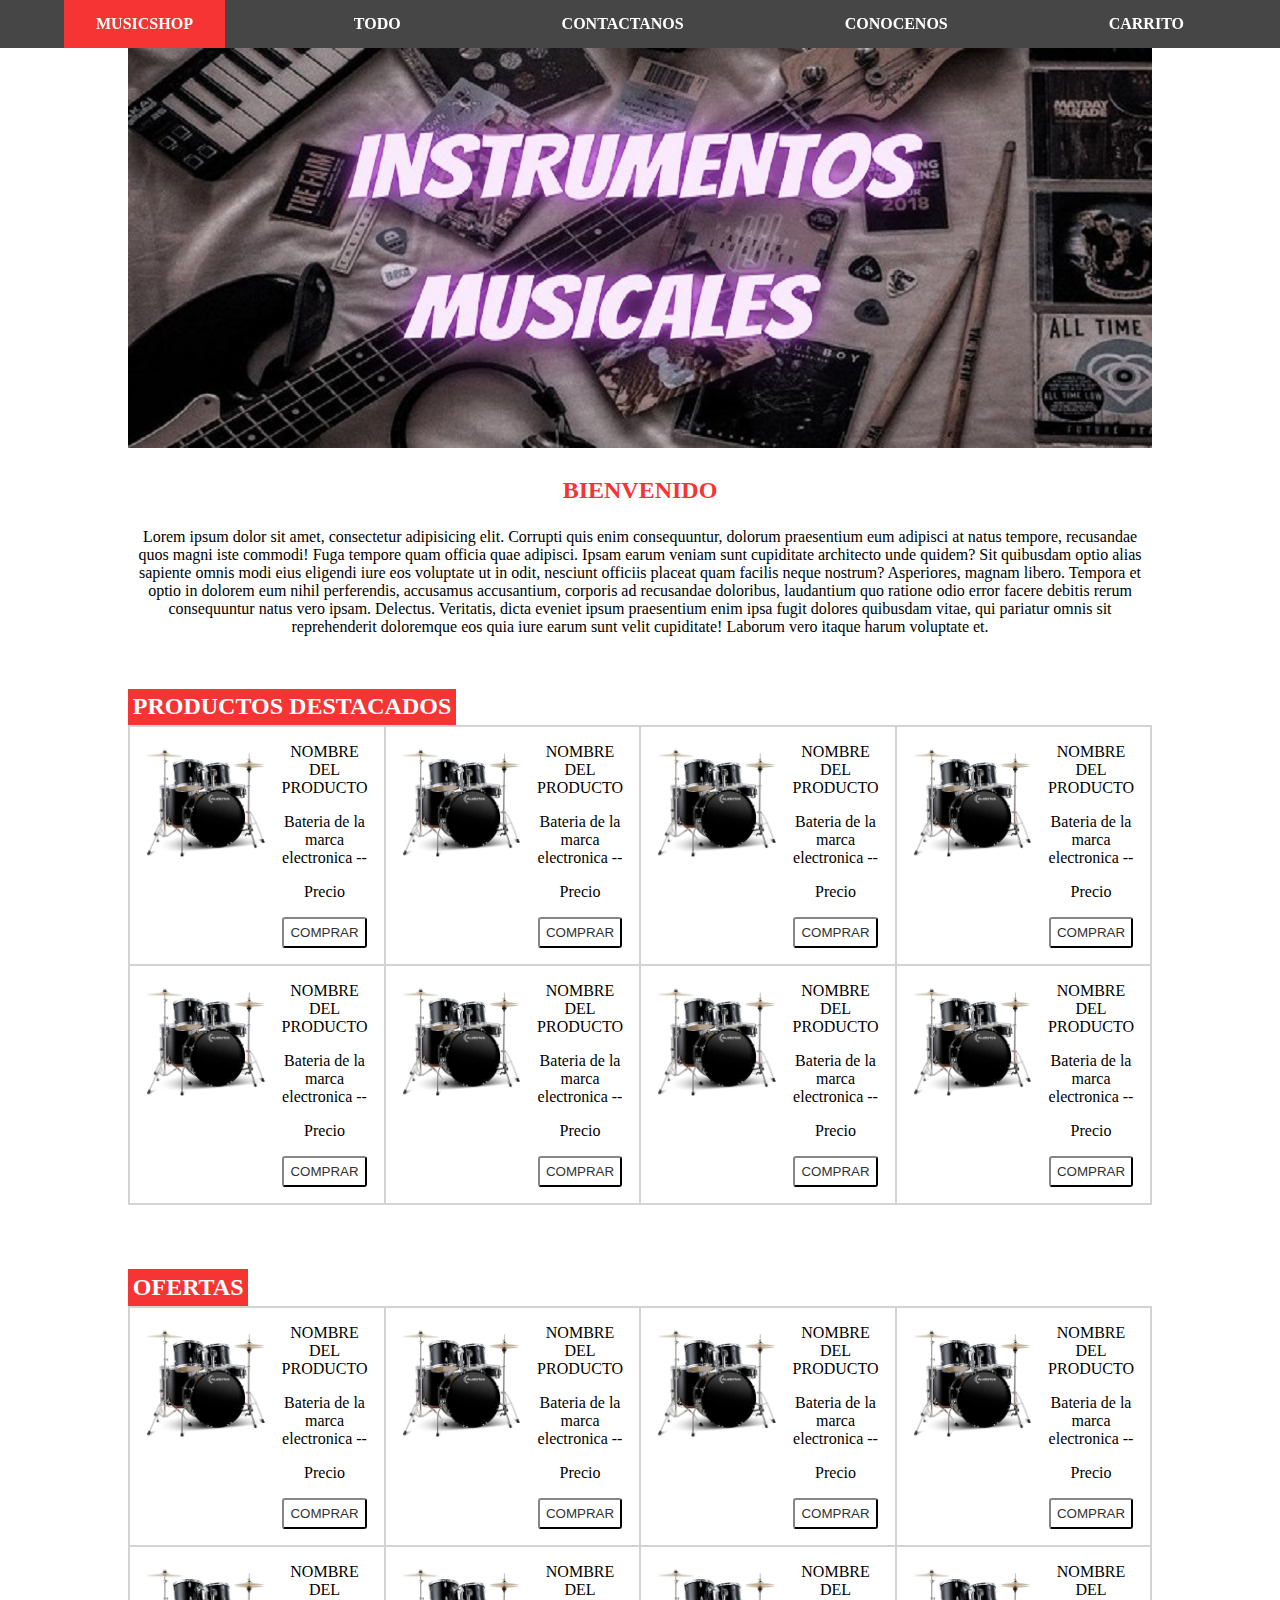
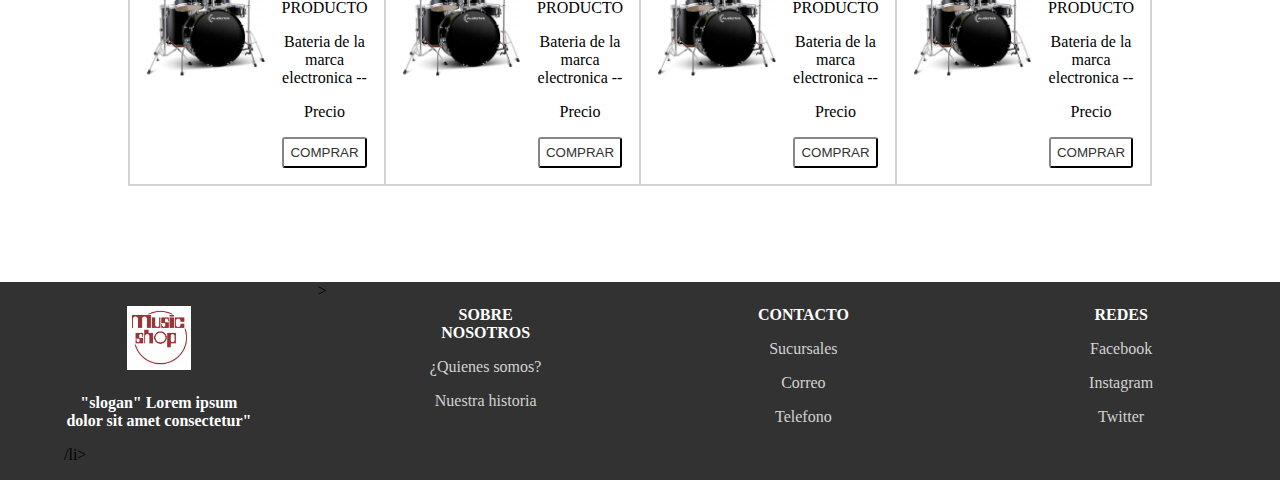
<file: index.html>
<!DOCTYPE html>
<html>
	<head>
		<meta charset="UTF-8">
		<meta http-equiv="X-UA-Compatible" content="IE=edge">
		<meta name="viewport" content="width=device-width, initial-scale=1.0">
		<title>MUSICSHOP</title>
        <link rel="icon" href="Recursos/Imagenes/logo.jpg" type="image/x-icon">
		<link rel="stylesheet" href="CSS/general.css">
		<link rel="stylesheet" href="CSS/estilos-index.css">
	</head>
	
	<body>
		<header>
			<nav class="nav-header">
				<ul class="secciones-header">
                    <li id="active"><a href="index.html">MUSICSHOP</a></li>
					<li><a href="HTML/categorias.html">TODO</a></li>
					<li><a href="HTML/contactanos.html">CONTACTANOS</a></li>
					<li><a href="HTML/conocenos.html">CONOCENOS</a></li>
					<li><a href="HTML/carrito.html">CARRITO</a></li>
				</ul>
			</nav>
		</header>

		<main>			
			<section class="slider">
				<a href="HTML/categorias.html">
					<ul>
						<li><img src="Recursos/Imagenes/banner1.jpg" alt="Foto_Inicio"></li>
						<li><img src="Recursos/Imagenes/banner2.jpg" alt="Foto_Inicio"></li>
						<li><img src="Recursos/Imagenes/banner3.jpg" alt="Foto_Inicio"></li>
					</ul>
				</a>				
			</section>

			<section class="texto">
			<h3 class="bienvenida">BIENVENIDO</h3>
				<p>
					Lorem ipsum dolor sit amet, consectetur adipisicing elit. Corrupti quis enim consequuntur, dolorum praesentium eum adipisci at natus tempore, recusandae quos magni iste commodi! Fuga tempore quam officia quae adipisci.
					Ipsam earum veniam sunt cupiditate architecto unde quidem? Sit quibusdam optio alias sapiente omnis modi eius eligendi iure eos voluptate ut in odit, nesciunt officiis placeat quam facilis neque nostrum?
					Asperiores, magnam libero. Tempora et optio in dolorem eum nihil perferendis, accusamus accusantium, corporis ad recusandae doloribus, laudantium quo ratione odio error facere debitis rerum consequuntur natus vero ipsam. Delectus.
					Veritatis, dicta eveniet ipsum praesentium enim ipsa fugit dolores quibusdam vitae, qui pariatur omnis sit reprehenderit doloremque eos quia iure earum sunt velit cupiditate! Laborum vero itaque harum voluptate et.
				</p>
			</section>

			<h3 class="titulares"><a href="">PRODUCTOS DESTACADOS</a></h3>
			<section class="productos">
				<article class="producto">
					<a href="HTML/producto.html"><img src="Recursos/Imagenes/Bateria.jpg"></a>
					<div>						
						<a href="HTML/producto.html">NOMBRE DEL PRODUCTO</a>
						<p>Bateria de la marca electronica --</p>
						<p>Precio</p>
						<button type="button">Comprar</button>
					</div>					
				</article>
				<article class="producto">
					<a href="HTML/producto.html"><img src="Recursos/Imagenes/Bateria.jpg"></a>
					<div>						
						<a href="HTML/producto.html">NOMBRE DEL PRODUCTO</a>
						<p>Bateria de la marca electronica --</p>
						<p>Precio</p>
						<button type="button">Comprar</button>
					</div>					
				</article>
				<article class="producto">
					<a href="HTML/producto.html"><img src="Recursos/Imagenes/Bateria.jpg"></a>
					<div>						
						<a href="HTML/producto.html">NOMBRE DEL PRODUCTO</a>
						<p>Bateria de la marca electronica --</p>
						<p>Precio</p>
						<button type="button">Comprar</button>
					</div>					
				</article>
				<article class="producto">
					<a href="HTML/producto.html"><img src="Recursos/Imagenes/Bateria.jpg"></a>
					<div>						
						<a href="HTML/producto.html">NOMBRE DEL PRODUCTO</a>
						<p>Bateria de la marca electronica --</p>
						<p>Precio</p>
						<button type="button">Comprar</button>
					</div>					
				</article>
				<article class="producto">
					<a href="HTML/producto.html"><img src="Recursos/Imagenes/Bateria.jpg"></a>
					<div>						
						<a href="HTML/producto.html">NOMBRE DEL PRODUCTO</a>
						<p>Bateria de la marca electronica --</p>
						<p>Precio</p>
						<button type="button">Comprar</button>
					</div>					
				</article>
				<article class="producto">
					<a href="HTML/producto.html"><img src="Recursos/Imagenes/Bateria.jpg"></a>
					<div>						
						<a href="HTML/producto.html">NOMBRE DEL PRODUCTO</a>
						<p>Bateria de la marca electronica --</p>
						<p>Precio</p>
						<button type="button">Comprar</button>
					</div>					
				</article>
				<article class="producto">
					<a href="HTML/producto.html"><img src="Recursos/Imagenes/Bateria.jpg"></a>
					<div>						
						<a href="HTML/producto.html">NOMBRE DEL PRODUCTO</a>
						<p>Bateria de la marca electronica --</p>
						<p>Precio</p>
						<button type="button">Comprar</button>
					</div>					
				</article>
				<article class="producto">
					<a href="HTML/producto.html"><img src="Recursos/Imagenes/Bateria.jpg"></a>
					<div>						
						<a href="HTML/producto.html">NOMBRE DEL PRODUCTO</a>
						<p>Bateria de la marca electronica --</p>
						<p>Precio</p>
						<button type="button">Comprar</button>
					</div>					
				</article>
			</section>
            
            
            <h3 class="titulares"><a href="">OFERTAS</a></h3>
            
			<section class="productos">
				<article class="producto">
					<a href="HTML/producto.html"><img src="Recursos/Imagenes/Bateria.jpg"></a>
					<div>						
						<a href="HTML/producto.html">NOMBRE DEL PRODUCTO</a>
						<p>Bateria de la marca electronica --</p>
						<p>Precio</p>
						<button type="button">Comprar</button>
					</div>					
				</article>
				<article class="producto">
					<a href="HTML/producto.html"><img src="Recursos/Imagenes/Bateria.jpg"></a>
					<div>						
						<a href="HTML/producto.html">NOMBRE DEL PRODUCTO</a>
						<p>Bateria de la marca electronica --</p>
						<p>Precio</p>
						<button type="button">Comprar</button>
					</div>					
				</article>
				<article class="producto">
					<a href="HTML/producto.html"><img src="Recursos/Imagenes/Bateria.jpg"></a>
					<div>						
						<a href="HTML/producto.html">NOMBRE DEL PRODUCTO</a>
						<p>Bateria de la marca electronica --</p>
						<p>Precio</p>
						<button type="button">Comprar</button>
					</div>					
				</article>
				<article class="producto">
					<a href="HTML/producto.html"><img src="Recursos/Imagenes/Bateria.jpg"></a>
					<div>						
						<a href="HTML/producto.html">NOMBRE DEL PRODUCTO</a>
						<p>Bateria de la marca electronica --</p>
						<p>Precio</p>
						<button type="button">Comprar</button>
					</div>					
				</article>
				<article class="producto">
					<a href="HTML/producto.html"><img src="Recursos/Imagenes/Bateria.jpg"></a>
					<div>						
						<a href="HTML/producto.html">NOMBRE DEL PRODUCTO</a>
						<p>Bateria de la marca electronica --</p>
						<p>Precio</p>
						<button type="button">Comprar</button>
					</div>					
				</article>
				<article class="producto">
					<a href="HTML/producto.html"><img src="Recursos/Imagenes/Bateria.jpg"></a>
					<div>						
						<a href="HTML/producto.html">NOMBRE DEL PRODUCTO</a>
						<p>Bateria de la marca electronica --</p>
						<p>Precio</p>
						<button type="button">Comprar</button>
					</div>					
				</article>
				<article class="producto">
					<a href="HTML/producto.html"><img src="Recursos/Imagenes/Bateria.jpg"></a>
					<div>						
						<a href="HTML/producto.html">NOMBRE DEL PRODUCTO</a>
						<p>Bateria de la marca electronica --</p>
						<p>Precio</p>
						<button type="button">Comprar</button>
					</div>					
				</article>
				<article class="producto">
					<a href="HTML/producto.html"><img src="Recursos/Imagenes/Bateria.jpg"></a>
					<div>						
						<a href="HTML/producto.html">NOMBRE DEL PRODUCTO</a>
						<p>Bateria de la marca electronica --</p>
						<p>Precio</p>
						<button type="button">Comprar</button>
					</div>					
				</article>
			</section>


		</main>

        <footer>
            <nav class="nav-footer">
				<ul class="secciones-footer">
                    <li><a href="index.html" id="logo"><img src="Recursos/Imagenes/logo.jpg" id="logo" alt="img_logo"></a></li>
                    <li><p class="li-princ">"slogan" Lorem ipsum dolor sit amet consectetur"</p> /li>
                </ul>>
                <ul class="secciones-footer">
                    <li><a href="conocenos.html" class="li-princ">SOBRE NOSOTROS</a></li>
                    <li><a href="conocenos.html">¿Quienes somos?</a></li>
                    <li><a href="conocenos.html">Nuestra historia</a></li>
                </ul>
				<ul class="secciones-footer">
                    <li><a href="" class="li-princ">CONTACTO</a></li>
                    <li><a href="">Sucursales</a></li>
                    <li><a href="">Correo</a></li>
                    <li><a href="">Telefono</a></li>
                </ul>
				<ul class="secciones-footer">
					<li><a href="contactanos.html" class="li-princ">REDES</a></li>
					<li><a href="https://www.facebook.com/">Facebook</a></li>
					<li><a href="https://www.instagram.com/">Instagram</a></li>
					<li><a href="https://twitter.com/">Twitter</a></li>
				</ul>
            </nav>
        </footer>
	</body>
</html>
</file>
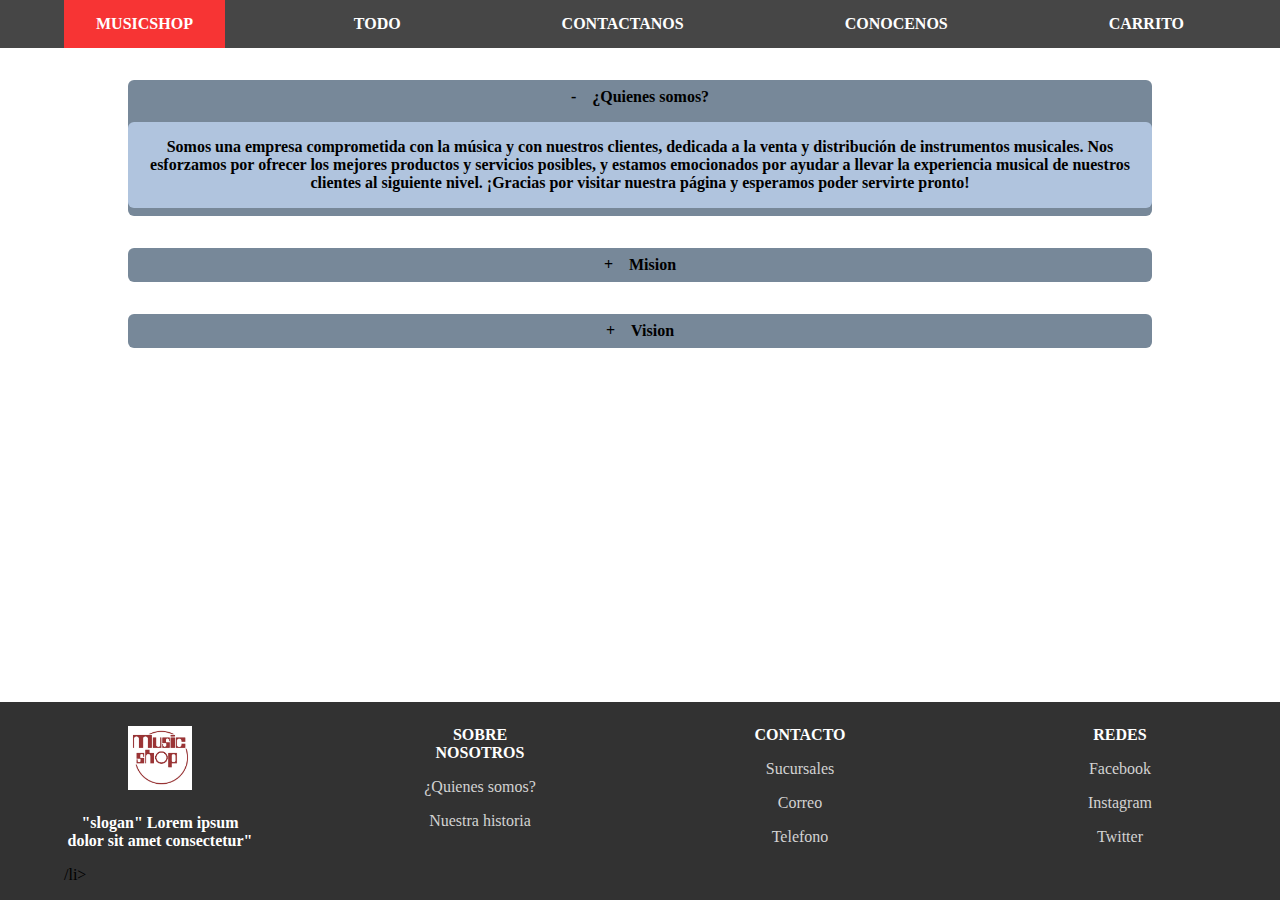
<file: HTML/conocenos.html>
<!DOCTYPE html>
<html lang="en">
<head>
    <meta charset="UTF-8">
    <meta name="viewport" content="width=device-width, initial-scale=1.0">
    <title>CONOCENOS</title>
    <link rel="icon" href="../Recursos/Imagenes/logo.jpg" type="image/x-icon">
    <link rel="stylesheet" href="../CSS/general.css">
    <link rel="stylesheet" href="../CSS/estilos-conocenos.css">
</head>
<body>
    <header>
        <nav class="nav-header">
            <ul class="secciones-header">
                <li id="active"><a href="../index.html">MUSICSHOP</a></li>
                <li><a href="categorias.html">TODO</a></li>
                <li><a href="contactanos.html">CONTACTANOS</a></li>
                <li><a href="conocenos.html">CONOCENOS</a></li>
                <li><a href="carrito.html">CARRITO</a></li>
            </ul>
        </nav>
    </header>

    <main>
        <section class="desplegables">
            <details open class="apartados">
                <summary>¿Quienes somos?</summary>
                <p>
                    Somos una empresa comprometida con la música y con nuestros clientes, dedicada a la venta y distribución de instrumentos musicales. Nos esforzamos por ofrecer los mejores productos y servicios posibles, y estamos emocionados por ayudar a llevar la experiencia musical de nuestros clientes al siguiente nivel. ¡Gracias por visitar nuestra página y esperamos poder servirte pronto!                   
                </p>
            </details>
            <details class="apartados">
                <summary>Mision</summary>
                <p>
                    Proporcionar una plataforma en línea fácil de usar y segura para los músicos y aficionados de todo el mundo, brindando acceso a una amplia gama de instrumentos musicales y accesorios de alta calidad a precios accesibles, complementada por un servicio al cliente excepcional que garantice la total satisfacción de nuestros clientes. Con nuestro compromiso en satisfacer sus necesidades de compra.
                </p>
            </details>
            <details class="apartados">
                <summary>Vision</summary>
                <p>
                    Ser la tienda en línea líder en la venta de instrumentos musicales, reconocida por ofrecer la mejor calidad y variedad de productos, y por proporcionar una experiencia excepcional al cliente.
                </p>
            </details>
        </section>
    </main>

    <footer>
        <nav class="nav-footer">
            <ul class="secciones-footer">
                <li><a href="../index.html" id="logo"><img src="../Recursos/Imagenes/logo.jpg" id="logo" alt="img_logo"></a></li>
                <li><p class="li-princ">"slogan" Lorem ipsum dolor sit amet consectetur"</p> /li>
            </ul>
            <ul class="secciones-footer">
                <li><a href="conocenos.html" class="li-princ">SOBRE NOSOTROS</a></li>
                <li><a href="conocenos.html">¿Quienes somos?</a></li>
                <li><a href="conocenos.html">Nuestra historia</a></li>
            </ul>
            <ul class="secciones-footer">
                <li><a href="contactanos.html" class="li-princ">CONTACTO</a></li>
                <li><a href="contactanos.html">Sucursales</a></li>
                <li><a href="">Correo</a></li>
                <li><a href="">Telefono</a></li>
            </ul>
            <ul class="secciones-footer">
                <li><a href="contactanos.html" class="li-princ">REDES</a></li>
                <li><a href="https://www.facebook.com/">Facebook</a></li>
                <li><a href="https://www.instagram.com/">Instagram</a></li>
                <li><a href="https://twitter.com/">Twitter</a></li>
            </ul>
        </nav>
    </footer>    
</body>
</html>
</file>
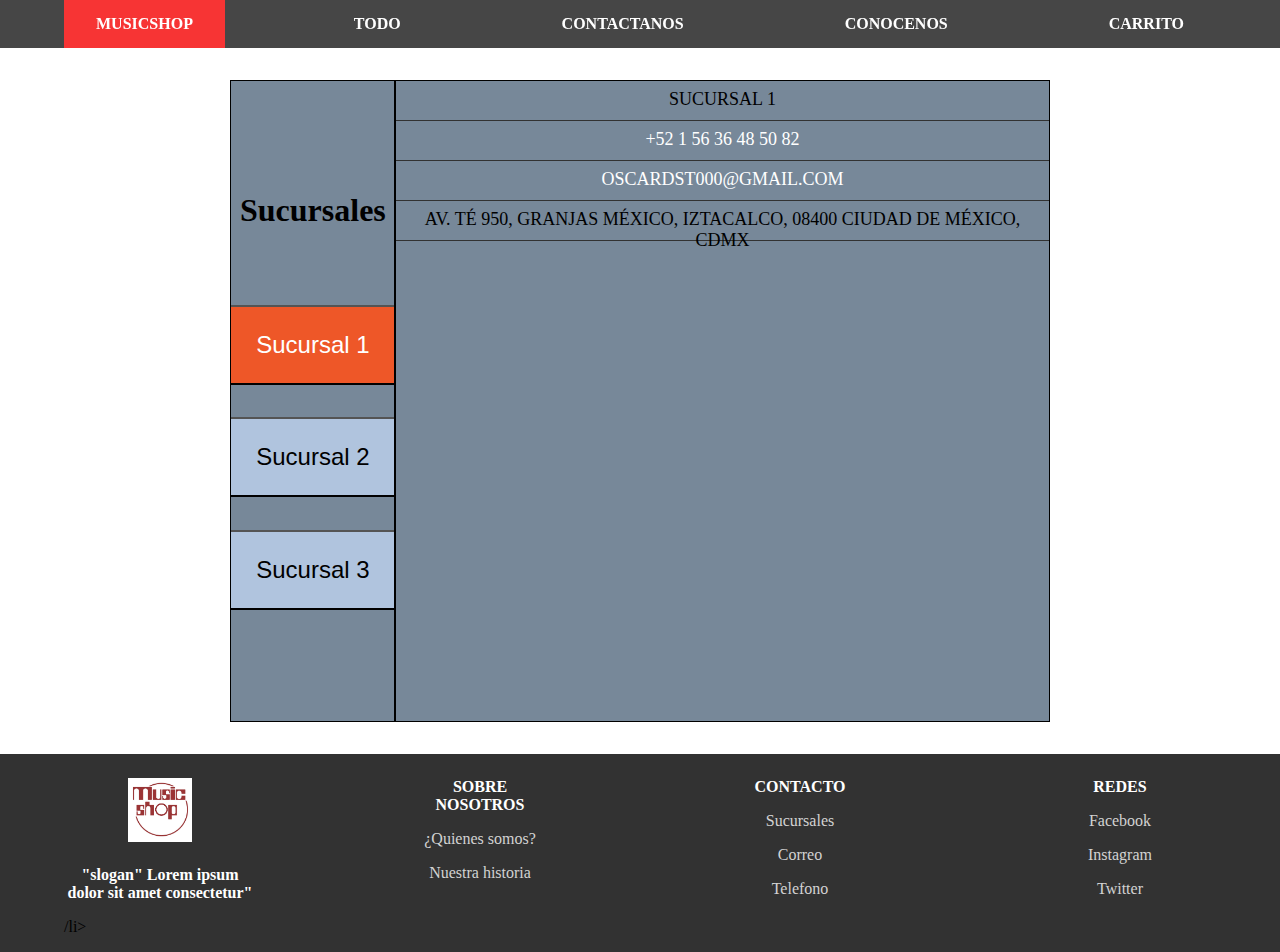
<file: HTML/contactanos.html>
<!DOCTYPE html>
<html lang="en">
<head>
    <meta charset="UTF-8">
    <meta name="viewport" content="width=device-width, initial-scale=1.0">
    <title>CONTACTANOS</title>
    <link rel="icon" href="../Recursos/Imagenes/logo.jpg" type="image/x-icon">
    <link rel="stylesheet" href="../CSS/general.css">
    <link rel="stylesheet" href="../CSS/estilos-contactanos.css">
    <script src="../JS/menu_contacto.js"></script>
</head>
<body>
    <header>
        <nav class="nav-header">
            <ul class="secciones-header">
                <li id="active"><a href="../index.html">MUSICSHOP</a></li>
                <li><a href="categorias.html">TODO</a></li>
                <li><a href="contactanos.html">CONTACTANOS</a></li>
                <li><a href="conocenos.html">CONOCENOS</a></li>
                <li><a href="carrito.html">CARRITO</a></li>
            </ul>
        </nav>
    </header>

    <main>
        <section class="desplegables">
            <div class="sucursales">
                <ul>
                    <li>Sucursales</li>
                    <li><button id="butt1" onclick="boton1();" class="active">Sucursal 1</button></li>
                    <li><button id="butt2" onclick="boton2(); ">Sucursal 2</button></li>
                    <li><button id="butt3" onclick="boton3();">Sucursal 3</button></li>
                </ul>
            </div>
            
            <div class="secciones">                
                <article class="tarjeta" id="tarj1">
                    <div class="texto">
                        <p class="datos">Sucursal 1</p>
                        <p class="datos"><a href="https://api.whatsapp.com/send/?phone=5215636485082">+52 1 56 36 48 50 82</a></p>
                        <p class="datos"><a href="mailto:oscardst000@gmail.com">oscardst000@gmail.com</a></p>
                        <p class="datos">Av. Té 950, Granjas México, Iztacalco, 08400 Ciudad de México, CDMX</p>
                    </div>
                    <div class="maps">
                        <iframe src="https://www.google.com/maps/embed?pb=!1m18!1m12!1m3!1d3763.390546540429!2d-99.09428553509385!3d19.395524586905385!2m3!1f0!2f0!3f0!3m2!1i1024!2i768!4f13.1!3m3!1m2!1s0x85d1fc2e3efc321b%3A0xabf8454acb3a3a99!2sUPIICSA%20%E2%80%93%20Unidad%20Profesional%20Interdisciplinaria%20de%20Ingenier%C3%ADa%20y%20Ciencias%20Sociales%20y%20Administrativas%20IPN!5e0!3m2!1ses-419!2smx!4v1686850493626!5m2!1ses-419!2smx" width="100%" height="480" style="border:0;" allowfullscreen="true" loading="lazy" referrerpolicy="no-referrer-when-downgrade"></iframe>
                    </div>
                </article>           
                <article class="tarjeta" id="tarj2">
                    <div class="texto">
                        <p class="datos">Sucursal 2</p>
                        <p class="datos"><a href="https://api.whatsapp.com/send/?phone=5215636485082">+52 1 56 36 48 50 82</a></p>
                        <p class="datos"><a href="mailto:oscardst000@gmail.com">oscardst000@gmail.com</a></p>
                        <p class="datos">Av. IPN s/n, Col. San Pedro Zacatenco, 07738 Gustavo A. Madero, CDMX</p>
                    </div>
                    <div class="maps">
                        <iframe src="https://www.google.com/maps/embed?pb=!1m18!1m12!1m3!1d3761.0581304201255!2d-99.13855130910396!3d19.49613469172365!2m3!1f0!2f0!3f0!3m2!1i1024!2i768!4f13.1!3m3!1m2!1s0x85d1f9ba643a480d%3A0xe62cb058a376e924!2sDirecci%C3%B3n%20Bibliotecas%20y%20Publicaciones%20-%20IPN!5e0!3m2!1ses-419!2smx!4v1686869490401!5m2!1ses-419!2smx" width="100%" height="480" style="border:0;" allowfullscreen="" loading="lazy" referrerpolicy="no-referrer-when-downgrade"></iframe>
                    </div>
                </article>           
                <article class="tarjeta" id="tarj3">
                    <div class="texto">
                        <p class="datos">Sucursal 3</p>
                        <p class="datos"><a href="https://api.whatsapp.com/send/?phone=5215636485082">+52 1 56 36 48 50 82</a></p>
                        <p class="datos"><a href="mailto:oscardst000@gmail.com">oscardst000@gmail.com</a></p>
                        <p class="datos">Manuel Carpio 475, Casco de Santo Tomás, Plutarco Elías Calles, Miguel Hidalgo, CDMX</p>
                    </div>
                    <div class="maps">
                        <iframe src="https://www.google.com/maps/embed?pb=!1m18!1m12!1m3!1d3762.0594647373714!2d-99.17227392330288!3d19.453002840026127!2m3!1f0!2f0!3f0!3m2!1i1024!2i768!4f13.1!3m3!1m2!1s0x85d1f8bfbaeebabd%3A0x911c865be322e550!2sCanal%20Once!5e0!3m2!1ses-419!2smx!4v1686869470402!5m2!1ses-419!2smx" width="100%" height="480" style="border:0;" allowfullscreen="" loading="lazy" referrerpolicy="no-referrer-when-downgrade"></iframe>
                    </div>
                </article>
            </div>  
        </section>
    </main>

    <footer>
        <nav class="nav-footer">
            <ul class="secciones-footer">
                <li><a href="../index.html" id="logo"><img src="../Recursos/Imagenes/logo.jpg" id="logo" alt="img_logo"></a></li>
                <li><p class="li-princ">"slogan" Lorem ipsum dolor sit amet consectetur"</p> /li>
            </ul>
            <ul class="secciones-footer">
                <li><a href="conocenos.html" class="li-princ">SOBRE NOSOTROS</a></li>
                <li><a href="conocenos.html">¿Quienes somos?</a></li>
                <li><a href="conocenos.html">Nuestra historia</a></li>
            </ul>
            <ul class="secciones-footer">
                <li><a href="contactanos.html" class="li-princ">CONTACTO</a></li>
                <li><a href="contactanos.html">Sucursales</a></li>
                <li><a href="">Correo</a></li>
                <li><a href="">Telefono</a></li>
            </ul>
            <ul class="secciones-footer">
                <li><a href="contactanos.html" class="li-princ">REDES</a></li>
                <li><a href="https://www.facebook.com/">Facebook</a></li>
                <li><a href="https://www.instagram.com/">Instagram</a></li>
                <li><a href="https://twitter.com/">Twitter</a></li>
            </ul>
        </nav>
    </footer>    
</body>
</html>
</file>
<file: CSS/general.css>
/*---------------GENERAL---------------*/
/*---------------GENERAL---------------*/
/*---------------GENERAL---------------*/
body{
    margin: 0;
    padding: 0;
    display: grid;
    min-height: 100vh;
    grid-template-rows: auto 1fr auto;
}

main{
    width: 80%;
    margin-top: 2rem;
    margin-bottom: 2rem;
    margin-left: 10%;
    margin-right: 10%;
}
a, button{
    cursor: pointer;
}

/*---------------HEADER---------------*/
/*----------------AND----------------*/
/*---------------FOOTER---------------*/
header{
    background: rgba(50, 50, 50, .9);
    position: sticky;
    top: 0;
}
.nav-header{
    position: sticky;
    top: 0;
    height: 3rem;
    display: flex;
}
.secciones-header{
    width: 100%;
    height: 100%;
    list-style: none;
    display: inline-flex;
    justify-content: space-between;
    align-items: center;
    padding-left: 5%;
    padding-right: 5%;
    margin: 0;
}
.secciones-header li a{
    text-decoration: none;
    color: white;
    font-weight: bold;
    display: block;
    padding: 0 2rem;
}
.secciones-header li#active{
    display: flex;
    align-items: center;
    height: 100%;
    background: rgb(247, 52, 52);
}
.secciones-header li a:hover{    
    color: rgb(247, 52, 52);
}
.secciones-header li#active a:hover{    
    color: white;
}
footer{    
    background: rgb(50, 50, 50);
}
.nav-footer{
    height: auto;
    width: 100%;
    display: inline-flex;
    justify-content: space-between;
}
.secciones-footer{
    width: 100%;
    list-style: none;
    padding-left: 5%;
    padding-right: 5%;
}
.secciones-footer li a{    
    text-decoration: none;
    text-align: center;
    color: lightgray;
    display: block;
    padding: .5rem 2rem;
}
.secciones-footer li .li-princ{
    text-align: center;
    color: white;
    font-weight: bold;
}
.secciones-footer li a:hover{    
    color: gray;
}
.codigos{
    color: rgb(247, 52, 52);    
    color: rgb(238, 87, 40);
    color: rgb(253, 159, 25);
}
#logo{
    height: 4rem;
    cursor: default;
}
</file>
<file: CSS/estilos-index.css>
main{
    margin-top: 0;
}

/*Slider principal*/
.slider{
    align-items: center;
    background: pink;
    margin: 0 auto;
    padding: 0;
    overflow: hidden;
    width: 100%;
    height: 400px;
}
    .slider ul{
        margin: 0;
        padding: 0;
        list-style: none;
        display: flex;
        width: 300%;
        animation: slide 18s infinite alternate;
    }
        .slider ul li img{
            width: 100%;
            height: 400px;
        }

@keyframes slide{
    0%{margin-left: 0%;}
    20%{margin-left: 0%;}

    30%{margin-left: -100%;}
    70%{margin-left: -100%;}
    
    80%{margin-left: -200%;}
    100%{margin-left: -200%;}
}

/*Titulares*/
.texto{
    text-align: center;
    padding: .3rem;
    margin-bottom: 0;
}
.bienvenida{
    font-size: x-large;
    color: rgb(247, 52, 52);
}
.titulares{
    width: fit-content;
    background: rgb(247, 52, 52);    
    color: white;
    padding: .3rem;
    margin: 2rem 0 0 0;
    font-size: x-large;
}
.titulares a{
    text-decoration: none;
    color: white;
}
.titulares:hover{
    color: lightgray;
    background: rgba(247, 52, 52, 0.85);    
}
/*Enlistados*/
.productos{
    display: flex;
    flex-wrap: wrap;
    border: .2px lightgray solid;
    margin-bottom: 4rem;
}
.producto{
    display: flex;
    justify-content: space-between;
    flex: 20%;
    border: .2px lightgray solid;
    padding: 1rem;
}
.productos article img{
    width: 100%;
}

.producto div{
    margin-left: 1rem;
    text-align: center;
}
.producto div a{    
    text-decoration: none;
    color: black;
}
.producto div a:hover{    
    color: rgb(247, 52, 52); 
}
.producto div button{
    background-color: white;
    color: rgb(50, 50, 50);
    padding: 6px;    
    border-radius: 3px;
    border-color: rgb(50, 50, 50);
    text-transform: uppercase;
}
.producto div button:hover{    
    background-color: rgb(247, 52, 52); 
    border-color: rgb(247, 52, 52);
    color: white;
}
</file>
<file: CSS/estilos-conocenos.css>
.apartados{
    background: lightslategray;
    padding-top: .5rem;
    padding-bottom: .5rem;
    border-radius: 6px;
    margin-bottom: 2rem;
    text-align: center;
    cursor: pointer;
    font-weight: bold;
}
.apartados:hover{
    background: rgb(130, 146, 162);
}
    .apartados summary{
        list-style: none;
    }
    .apartados summary::before{
        padding-right: 1rem;
        content: '+';
    }
    .apartados[open] summary::before{
        content: '-';
    }
    .apartados p{
        background: lightsteelblue;
        padding: 1rem;
        border-radius: 6px;
        cursor: default;
        margin-bottom: 0;
    }
    .miemb{
        display: flex; 
        justify-content: center;
        align-items: center;
    }
    .miemb .miembros{
        margin: 0 2rem;
        width: 20%;
    }
    .miemb .miembros img{
        cursor: default;
        margin-top: .5rem;  
        width: 100%;
    }
    .miemb .miembros p{
        margin: 0;
    }
</file>
<file: CSS/estilos-contactanos.css>
/*MENU*/
.desplegables{
    width: 80%;
    display: flex;
    margin: 0 auto;
    border-radius: 1px black solid;
    overflow:hidden;
}
    .desplegables .sucursales{
        width: 20%;
        display: flex;
        align-items: center;
        background: lightslategray;
        border: 1px black solid;
    }
        .desplegables .sucursales ul{
            list-style: none;
            width: 100%;
            padding: 0;
        }
        .desplegables .sucursales ul li{
            font-size: xx-large;
            font-weight: bold;
            text-align: center;
            height: 5rem;
            margin: 20% auto;
        }       
            .desplegables .sucursales ul li button{
                width: 100%;
                height: 5rem;
                font-size: x-large;
                background: lightsteelblue;
                border-left: none;
                border-right: none;
            }
            .desplegables .sucursales ul li button.active{
                width: 100%;
                height: 5rem;
                font-size: x-large;
                color: white;
                background: rgb(238, 87, 40);
            }
    .desplegables .secciones{
        background: lightslategray;
        width: 80%;
        height: 40rem;
        border: 1px black solid;
        overflow:hidden;
    }
            .desplegables .secciones .tarjeta .texto{
                text-align: center;
            }            
                .desplegables .secciones .tarjeta .texto .datos{
                    font-size: large;
                    height: 1.93rem;
                    margin-top: .5rem;
                    margin-bottom: 0;
                    background: lightslategray;
                    border-bottom: .5px rgb(50, 50, 50) solid;
                    text-transform: uppercase;
                }                   
                .desplegables .secciones .tarjeta .texto .datos a{
                    text-decoration: none;                    
                    color: white;
                }             
                .desplegables .secciones .tarjeta .texto .datos a:hover{
                    color: gray;
                }
                
                .desplegables .secciones .tarjeta .maps{
                    display: flex;
                    justify-content: center;
                }
</file>
